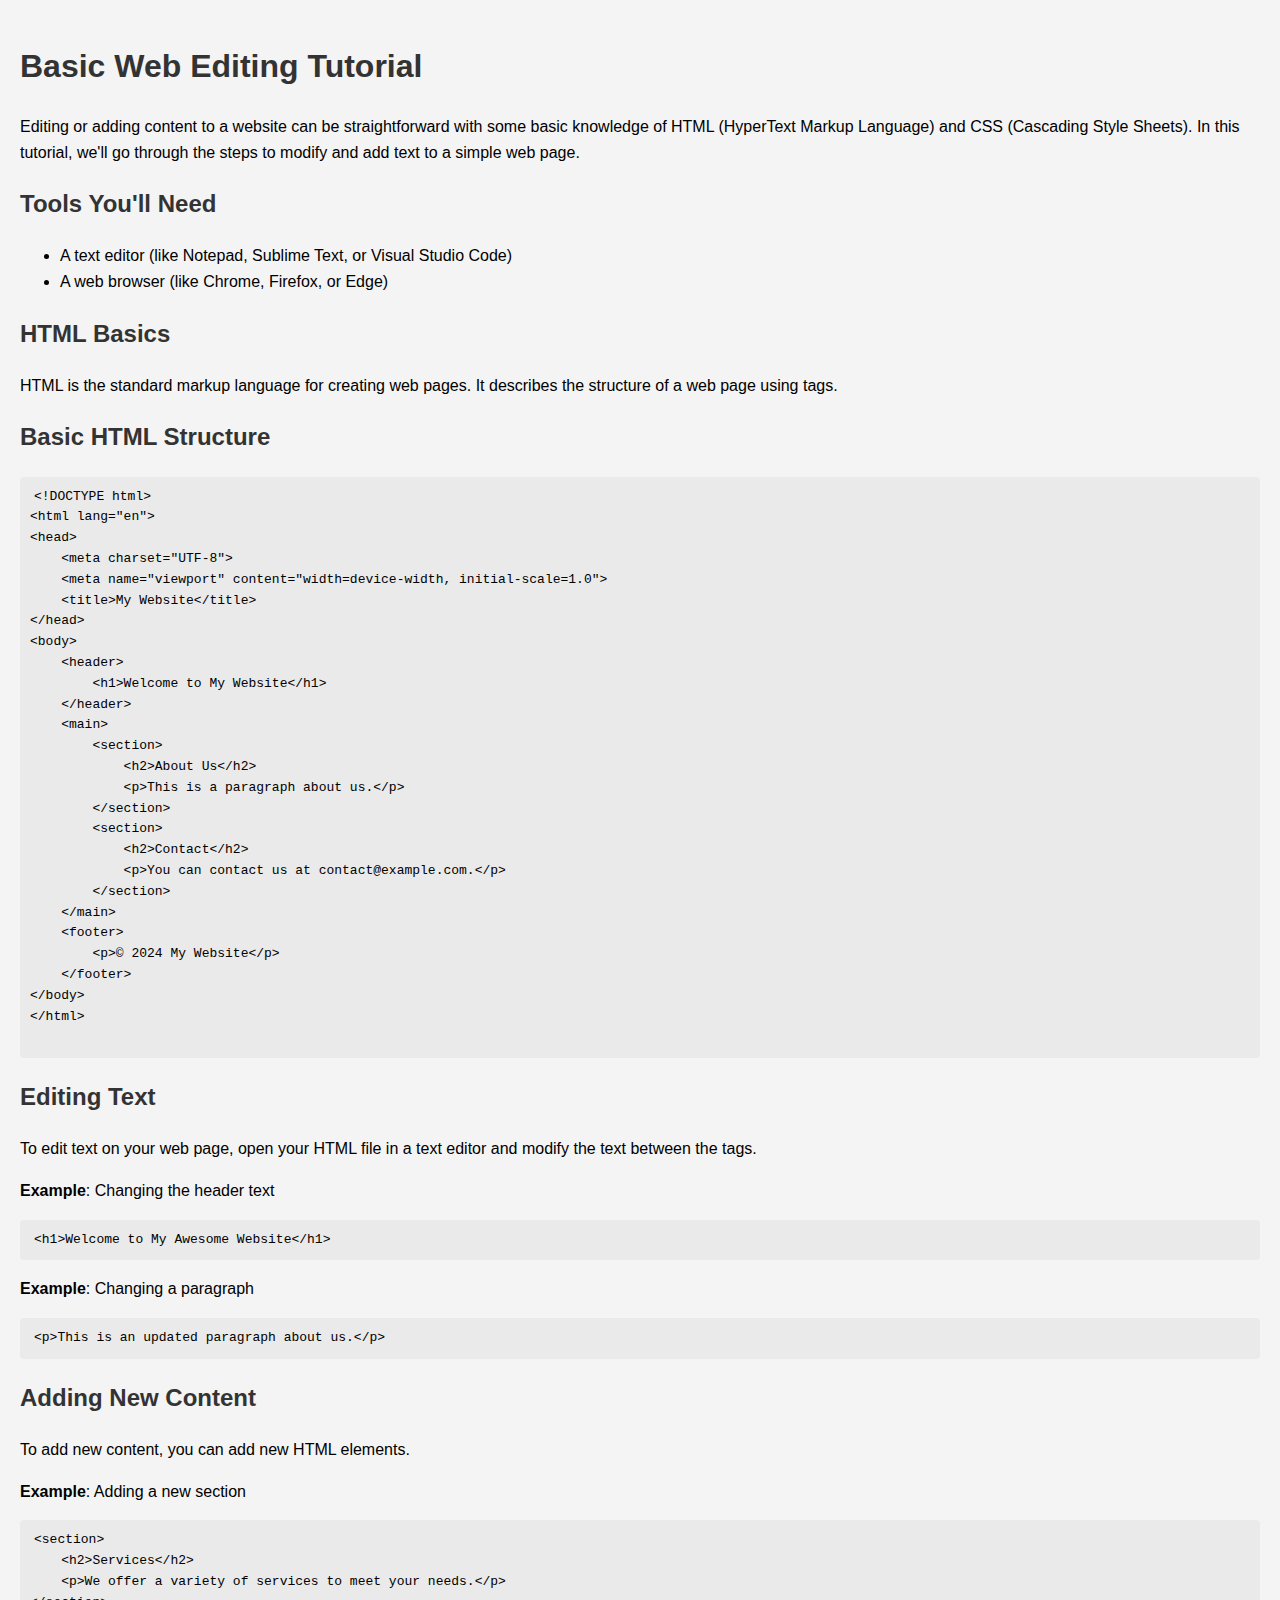
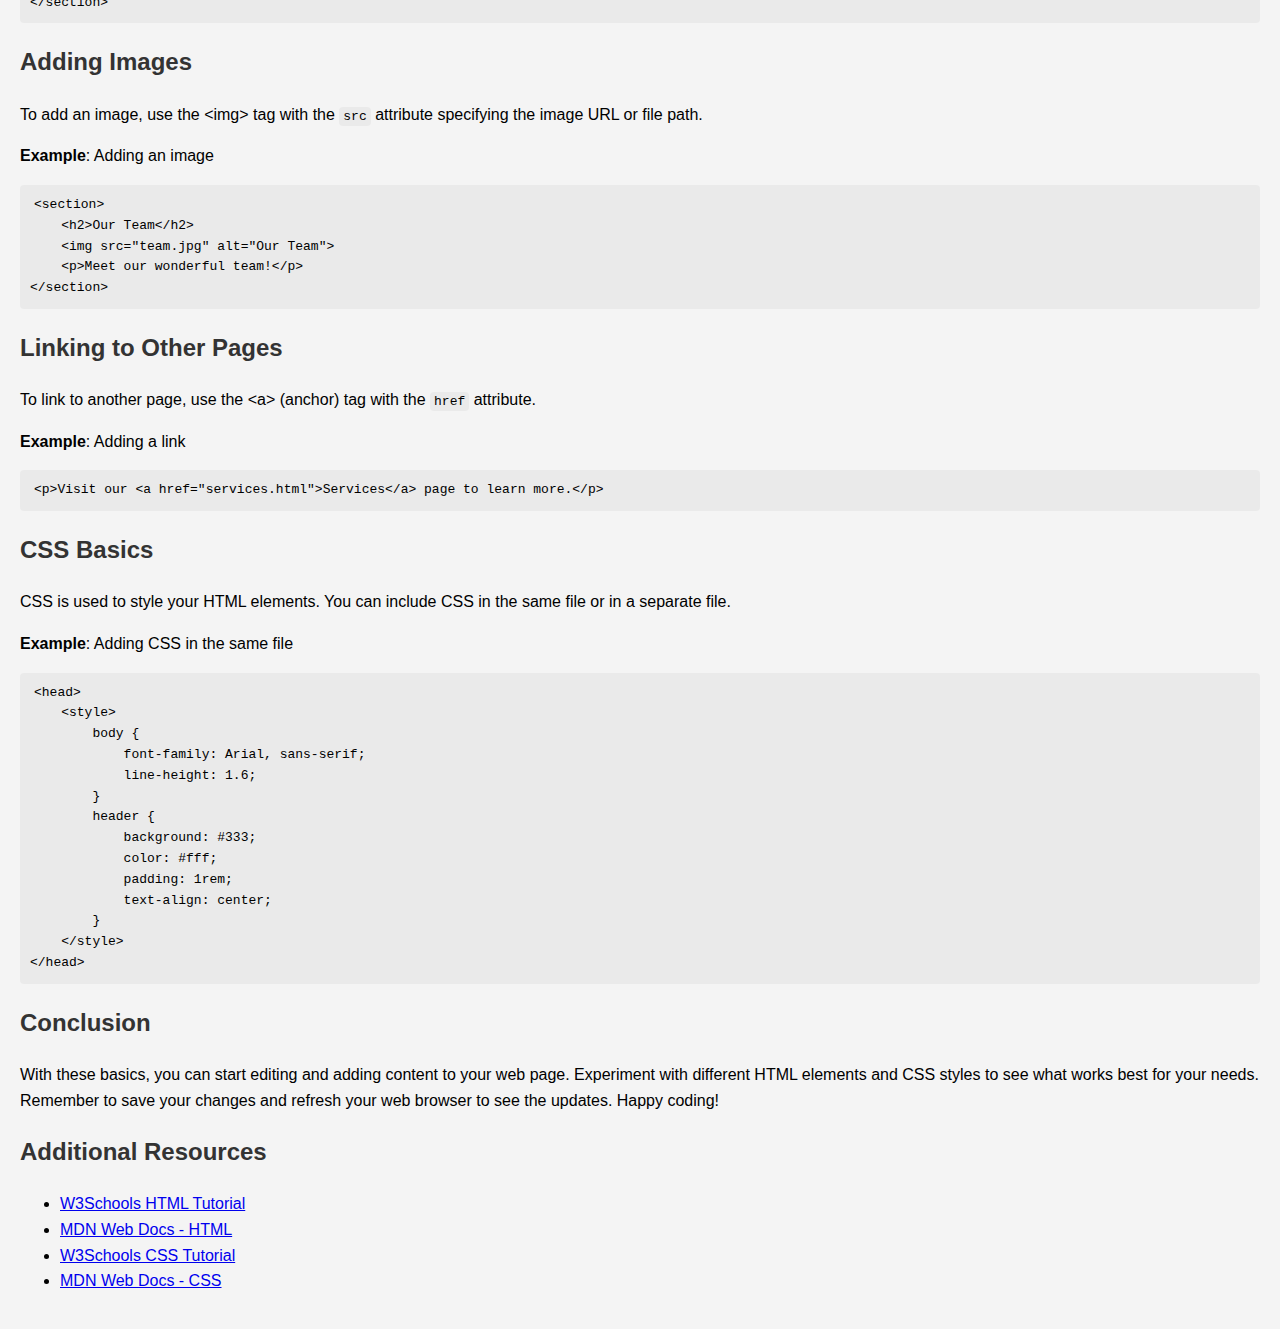
<file: tuto.html>
<!DOCTYPE html>
<html lang="en">
<head>
    <meta charset="UTF-8">
    <meta name="viewport" content="width=device-width, initial-scale=1.0">
    <title>Website Tutorial</title>
    <style>
        body {
            font-family: Arial, sans-serif;
            line-height: 1.6;
            margin: 0;
            padding: 20px;
            background-color: #f4f4f4;
        }
        h1, h2 {
            color: #333;
        }
        code {
            background: #eaeaea;
            padding: 2px 4px;
            border-radius: 4px;
        }
        pre {
            background: #eaeaea;
            padding: 10px;
            border-radius: 4px;
            overflow-x: auto;
        }
    </style>
</head>
<body>
    <h1>Basic Web Editing Tutorial</h1>
    <p>Editing or adding content to a website can be straightforward with some basic knowledge of HTML (HyperText Markup Language) and CSS (Cascading Style Sheets). In this tutorial, we'll go through the steps to modify and add text to a simple web page.</p>

    <h2>Tools You'll Need</h2>
    <ul>
        <li>A text editor (like Notepad, Sublime Text, or Visual Studio Code)</li>
        <li>A web browser (like Chrome, Firefox, or Edge)</li>
    </ul>

    <h2>HTML Basics</h2>
    <p>HTML is the standard markup language for creating web pages. It describes the structure of a web page using tags.</p>

    <h2>Basic HTML Structure</h2>
    <pre><code>&lt;!DOCTYPE html&gt;
&lt;html lang="en"&gt;
&lt;head&gt;
    &lt;meta charset="UTF-8"&gt;
    &lt;meta name="viewport" content="width=device-width, initial-scale=1.0"&gt;
    &lt;title&gt;My Website&lt;/title&gt;
&lt;/head&gt;
&lt;body&gt;
    &lt;header&gt;
        &lt;h1&gt;Welcome to My Website&lt;/h1&gt;
    &lt;/header&gt;
    &lt;main&gt;
        &lt;section&gt;
            &lt;h2&gt;About Us&lt;/h2&gt;
            &lt;p&gt;This is a paragraph about us.&lt;/p&gt;
        &lt;/section&gt;
        &lt;section&gt;
            &lt;h2&gt;Contact&lt;/h2&gt;
            &lt;p&gt;You can contact us at contact@example.com.&lt;/p&gt;
        &lt;/section&gt;
    &lt;/main&gt;
    &lt;footer&gt;
        &lt;p&gt;&copy; 2024 My Website&lt;/p&gt;
    &lt;/footer&gt;
&lt;/body&gt;
&lt;/html&gt;
    </code></pre>

    <h2>Editing Text</h2>
    <p>To edit text on your web page, open your HTML file in a text editor and modify the text between the tags.</p>
    <p><strong>Example</strong>: Changing the header text</p>
    <pre><code>&lt;h1&gt;Welcome to My Awesome Website&lt;/h1&gt;</code></pre>
    <p><strong>Example</strong>: Changing a paragraph</p>
    <pre><code>&lt;p&gt;This is an updated paragraph about us.&lt;/p&gt;</code></pre>

    <h2>Adding New Content</h2>
    <p>To add new content, you can add new HTML elements.</p>
    <p><strong>Example</strong>: Adding a new section</p>
    <pre><code>&lt;section&gt;
    &lt;h2&gt;Services&lt;/h2&gt;
    &lt;p&gt;We offer a variety of services to meet your needs.&lt;/p&gt;
&lt;/section&gt;</code></pre>

    <h2>Adding Images</h2>
    <p>To add an image, use the &lt;img&gt; tag with the <code>src</code> attribute specifying the image URL or file path.</p>
    <p><strong>Example</strong>: Adding an image</p>
    <pre><code>&lt;section&gt;
    &lt;h2&gt;Our Team&lt;/h2&gt;
    &lt;img src="team.jpg" alt="Our Team"&gt;
    &lt;p&gt;Meet our wonderful team!&lt;/p&gt;
&lt;/section&gt;</code></pre>

    <h2>Linking to Other Pages</h2>
    <p>To link to another page, use the &lt;a&gt; (anchor) tag with the <code>href</code> attribute.</p>
    <p><strong>Example</strong>: Adding a link</p>
    <pre><code>&lt;p&gt;Visit our &lt;a href="services.html"&gt;Services&lt;/a&gt; page to learn more.&lt;/p&gt;</code></pre>

    <h2>CSS Basics</h2>
    <p>CSS is used to style your HTML elements. You can include CSS in the same file or in a separate file.</p>
    <p><strong>Example</strong>: Adding CSS in the same file</p>
    <pre><code>&lt;head&gt;
    &lt;style&gt;
        body {
            font-family: Arial, sans-serif;
            line-height: 1.6;
        }
        header {
            background: #333;
            color: #fff;
            padding: 1rem;
            text-align: center;
        }
    &lt;/style&gt;
&lt;/head&gt;</code></pre>

    <h2>Conclusion</h2>
    <p>With these basics, you can start editing and adding content to your web page. Experiment with different HTML elements and CSS styles to see what works best for your needs. Remember to save your changes and refresh your web browser to see the updates. Happy coding!</p>

    <h2>Additional Resources</h2>
    <ul>
        <li><a href="https://www.w3schools.com/html/" target="_blank">W3Schools HTML Tutorial</a></li>
        <li><a href="https://developer.mozilla.org/en-US/docs/Web/HTML" target="_blank">MDN Web Docs - HTML</a></li>
        <li><a href="https://www.w3schools.com/css/" target="_blank">W3Schools CSS Tutorial</a></li>
        <li><a href="https://developer.mozilla.org/en-US/docs/Web/CSS" target="_blank">MDN Web Docs - CSS</a></li>
    </ul>
</body>
</html>
</file>
